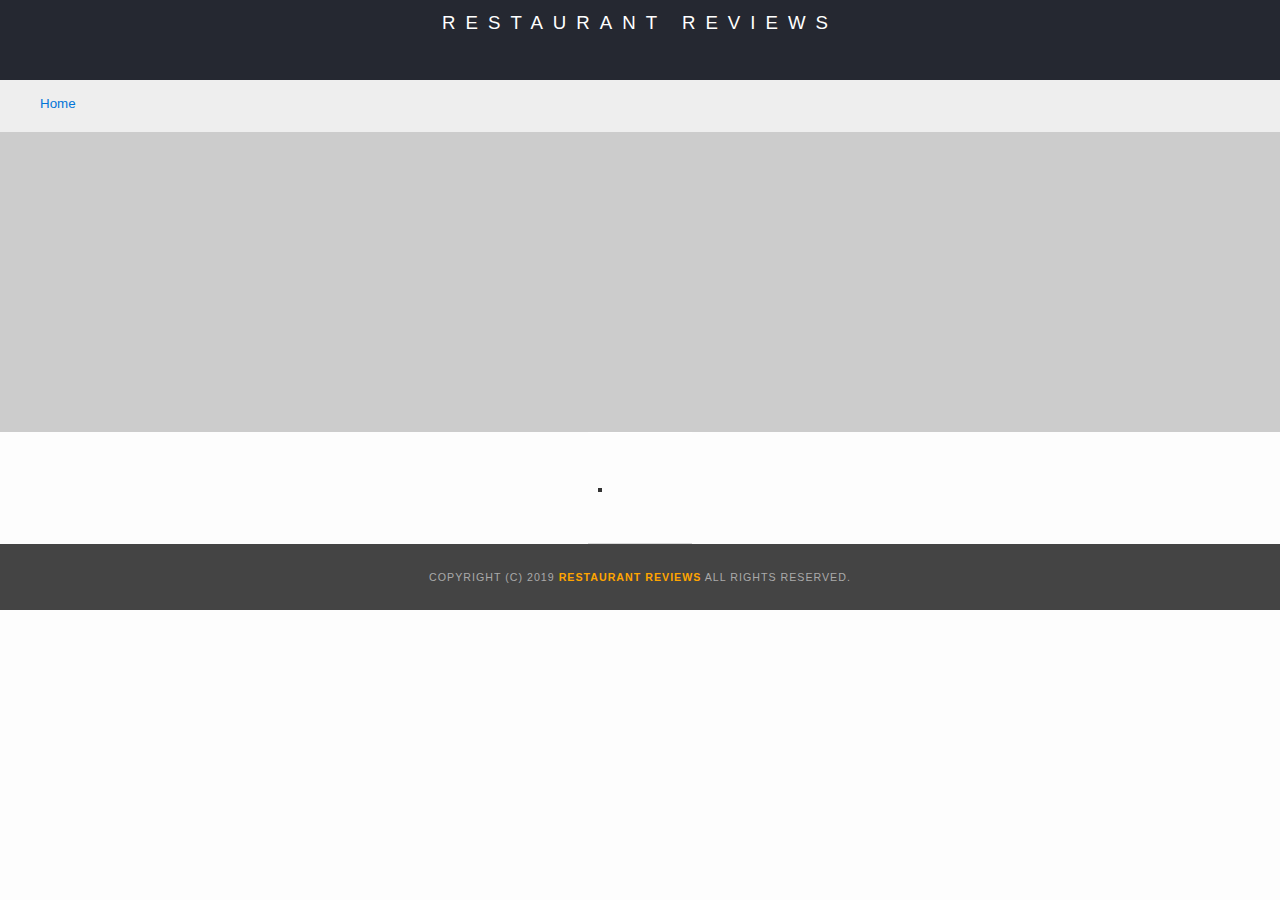
<file: restaurant.html>
<!DOCTYPE html>
<html lang="en">

<head>
  <meta charset="utf-8">
  <meta name="viewport" content="width=device-width, initial-scale=1">  
  <!-- Normalize.css for better cross-browser consistency -->
  <link rel="stylesheet" src="//normalize-css.googlecode.com/svn/trunk/normalize.css" />
  <!-- Main CSS file -->
  <link rel="stylesheet" href="css/styles.css" type="text/css">
  <link rel="stylesheet" href="https://unpkg.com/leaflet@1.3.1/dist/leaflet.css" integrity="sha512-Rksm5RenBEKSKFjgI3a41vrjkw4EVPlJ3+OiI65vTjIdo9brlAacEuKOiQ5OFh7cOI1bkDwLqdLw3Zg0cRJAAQ==" crossorigin=""/>
  <title>Restaurant Info</title>
</head>

<body class="inside">
  <!-- Beginning header -->
  <header>
    <!-- Beginning nav -->
    <nav>
      <h1><a href="/" aria-label="Home" tabindex="1">Restaurant Reviews</a></h1>
    </nav>
    <!-- Beginning breadcrumb -->
    <ul id="breadcrumb" tabindex="2" >
      <li><a href="/" aria-label="Home">Home</a></li>
    </ul>
    <!-- End breadcrumb -->
    <!-- End nav -->
  </header>
  <!-- End header -->

  <!-- Beginning main -->
  <main id="maincontent-details">
    <!-- Beginning map -->
    <section id="map-container">
      <div id="map"></div>
    </section>
    <!-- End map -->
    <!-- Beginning restaurant -->
    <section id="restaurant-container">
      <h1 id="restaurant-name" tabindex="2"></h1>
      <img id="restaurant-img">
      <p id="restaurant-cuisine" tabindex="2"></p>
      <p id="restaurant-address" tabindex="2"></p>
      <table id="restaurant-hours" tabindex="2"></table>
    </section>
    <!-- end restaurant -->
    <!-- Beginning reviews -->
    <section id="reviews-container">
      <ul id="reviews-list"></ul>
    </section>
    <!-- End reviews -->
  </main>
  <!-- End main -->

  <!-- Beginning footer -->
  <footer id="footer">
    Copyright (c) 2019 <a href="/"><strong>Restaurant Reviews</strong></a> All Rights Reserved.
  </footer>
  <!-- End footer -->
  <script src="https://unpkg.com/leaflet@1.3.1/dist/leaflet.js" integrity="sha512-/Nsx9X4HebavoBvEBuyp3I7od5tA0UzAxs+j83KgC8PU0kgB4XiK4Lfe4y4cgBtaRJQEIFCW+oC506aPT2L1zw==" crossorigin=""></script>
  <!-- Beginning scripts -->
  <!-- Database helpers -->
  <script type="text/javascript" src="js/dbhelper.js"></script>
  <!-- Main javascript file -->
  <script type="text/javascript" src="js/restaurant_info.js"></script>
  <!-- Google Maps -->
 <!--  <script async defer src="https://maps.googleapis.com/maps/api/js?key=AIzaSyA_tKbW6A5pQ-eupxI56myUnHLqYCzOjKo&libraries=places&callback=initMap"></script> -->
  <!-- End scripts -->

</body>

</html>
</file>
<file: css/styles.css>
@charset "utf-8";
/* CSS Document */

body,td,th,p{
	font-family: Arial, Helvetica, sans-serif;
	font-size: 10pt;
	color: #333;
	line-height: 1.5;
}
body {
	background-color: #fdfdfd;
	margin: 0;
	position:relative;
}
ul, li {
	font-family: Arial, Helvetica, sans-serif;
	font-size: 10pt;
	color: #333;
}
a {
	color: orange;
	text-decoration: none;
}
a:hover, a:focus {
	color: #3397db;
	text-decoration: none;
}
a img{
	border: none 0px #fff;
}
h1, h2, h3, h4, h5, h6 {
  font-family: Arial, Helvetica, sans-serif;
  margin: 0 0 20px;
}
article, aside, canvas, details, figcaption, figure, footer, header, hgroup, menu, nav, section {
	display: block;
}
#maincontent {
  background-color: #f3f3f3;
  min-height: 100%;
}
#footer {
  background-color: #444;
  color: #aaa;
  font-size: 8pt;
  letter-spacing: 1px;
  padding: 25px 0 25px 0;
  text-align: center;
  text-transform: uppercase;
}
/* ====================== Navigation ====================== */
nav {
  width: 100%;
  height: 80px;
  background-color: #252831;
  text-align:center;
}
nav h1 {
  margin: auto;
}
nav h1 a {
  color: #fff;
  font-size: 14pt;
  font-weight: 200;
  letter-spacing: 10px;
  text-transform: uppercase;
}
#breadcrumb {
    padding: 10px 40px 16px;
    list-style: none;
    background-color: #eee;
    font-size: 17px;
    margin: 0;
    width: calc(100% - 80px);
}

/* Display list items side by side */
#breadcrumb li {
    display: inline;
}

/* Add a slash symbol (/) before/behind each list item */
#breadcrumb li+li:before {
    padding: 8px;
    color: black;
    content: "/\00a0";
}

/* Add a color to all links inside the list */
#breadcrumb li a {
    color: #0275d8;
    text-decoration: none;
}

/* Add a color on mouse-over */
#breadcrumb li a:hover {
    color: #01447e;
    text-decoration: underline;
}
/* ====================== Map ====================== */
#map {
  height: 400px;
  width: 100%;
  background-color: #ccc;
}
/* ====================== Restaurant Filtering ====================== */
.filter-options {
  width: 100%;
  height: 100%;
  background-color: #3397DB;
  align-items: center;
  padding: 1em;
}
.filter-options h2 {
  color: white;
  font-size: 1rem;
  font-weight: normal;
  line-height: 1;
  margin: 0 20px;
}
.filter-options select {
  background-color: white;
  border: 1px solid #fff;
  font-family: Arial,sans-serif;
  font-size: 11pt;
  height: 35px;
  letter-spacing: 0;
  margin: 10px;
  padding: 0 10px;
  width: 200px;
}

/* ====================== Restaurant Listing ====================== */
#restaurants-list {
  background-color: #f3f3f3;
  list-style: outside none none;
  margin: 0;
  padding: 30px 15px 60px;
  text-align: center;
  display: flex; /* Default: flex */
  flex-wrap: wrap; 
  justify-content: center;
}
#restaurants-list li {
  background-color: #fff;
  border: 2px solid #ccc;
  font-family: Arial,sans-serif;
  margin: 15px;
  min-height: 380px;
  padding: 0 30px 25px;
  text-align: left;
  width: 40%;
}
#restaurants-list .restaurant-img {
  background-color: #ccc;
  display: block;
  margin: 0;
  max-width: 100%;
  min-height: 248px;
  min-width: 100%;
}
#restaurants-list li h1 {
  color: #f18200;
  font-family: Arial,sans-serif;
  font-size: 14pt;
  font-weight: 200;
  letter-spacing: 0;
  line-height: 1.3;
  margin: 20px 0 10px;
  text-transform: uppercase;
}
#restaurants-list p {
  margin: 0;
  font-size: 11pt;
}
#restaurants-list li a {
  background-color: orange;
  border-bottom: 3px solid #eee;
  color: #fff;
  display: inline-block;
  font-size: 10pt;
  margin: 15px 0 0;
  padding: 8px 30px 10px;
  text-align: center;
  text-decoration: none;
  text-transform: uppercase;
}

/* Media Queries */
@media screen and (max-width: 1006px) {
  #restaurants-list {
      padding: 5px;   
  }

  #restaurants-list li {
    width: 90%;  
    text-align: center; 
}
}

@media screen and (max-width: 460px) {
  .filter-options {
    text-align: center;
  }
}

/* ====================== Restaurant Details ====================== */
#maincontent-details {
  display: flex;
  flex-wrap: wrap; 
  justify-content: center;
}

.inside header {
  /*position: fixed;
  top: 0;
  width: 100%;
  z-index: 1000;*/
}
.inside #map-container {
  background: blue none repeat scroll 0 0;
  /*height: 87%;*/
  height: 300px;
  /*position: fixed;
  right: 0;
  top: 80px;*/
  width: 100%;
}
.inside #map {
  background-color: #ccc;
  height: 100%;
  width: 100%;
}
.inside #footer {
 /* bottom: 0;
  position: absolute; */
  width: 100%;
  height: 1.5em;
}

#restaurant-name {
  color: #f18200;
  font-family: Arial,sans-serif;
  font-size: 20pt;
  font-weight: 200;
  letter-spacing: 0;
  margin: 15px 0 30px;
  text-transform: uppercase;
  line-height: 1.1;
}
#restaurant-img {
	width: 90%;
}
#restaurant-address {
  font-size: 12pt;
  margin: 10px 0px;
}
#restaurant-cuisine {
  background-color: #333;
  color: #ddd;
  font-size: 12pt;
  font-weight: 300;
  letter-spacing: 10px;
  margin: 0 0 20px;
  padding: 2px 0;
  text-align: center;
  text-transform: uppercase;
	width: 90%;
}
#restaurant-container, #reviews-container {
  border-bottom: 1px solid #d9d9d9;
  border-top: 1px solid #fff;
  padding: 10px;
  display: flex;
  flex-wrap: wrap;
  flex-direction: column;
  justify-content: center;
}
#reviews-container {
  padding: 30px 40px 80px;
}
#reviews-container h2 {
  color: #f58500;
  font-size: 24pt;
  font-weight: 300;
  letter-spacing: -1px;
  padding-bottom: 1pt;
}
#reviews-list {
  margin: 0;
  padding: 0;
  text-align: center;
}
#reviews-list li {
  background-color: #f5f3f3;
  /*border: 2px solid #f3f3f3; */
  display: flex;
  flex-wrap: wrap;
  list-style-type: none;
  margin: 0 0 30px;
  overflow: hidden;
  /*padding: 0 20px 20px;*/
  position: relative;
  /* width: 85%; */
}
#reviews-list li p {
  margin: 0 0 10px;
}

#reviews-list li p:nth-child(1), #reviews-list p:nth-child(2) {
  display: flex;
  flex-wrap: nowrap;
  background-color: black;
  color: #fff;
  padding: 1.2em 0 1.2em 0;
  font-size: 1.5em;
  flex: 1 50%;
}  

#reviews-list li p:nth-child(1) {
  justify-content: space-between;
}  

#reviews-list li p:nth-child(2) {
  justify-content: space-between;
} 

#restaurant-hours td {
  color: #666;
}

/* Media Queries */
@media screen and (max-width: 1200px) {
  
  body {
    width: 100%;
  }
  
  #breadcrumb {
    justify-content: flex-start;
  }

  .inside #map-container {
      width: 100%;
  }

  .inside #footer {
    width: 100%;
    height: 1.5em;
  }

  #restaurant-img {
    width: 100%;
  }

  #restaurant-cuisine {
    width: 100%;
}

  #restaurant-container, #reviews-container {
    padding: 10px;
    text-align: center;
    display: flex;
    flex-wrap: wrap;
    justify-content: center;
    width: 100%;
  }

  #reviews-list li p {
    font-family: Arial, Helvetica, sans-serif;
    font-size: 1.1em;
    text-align: left;
    padding: 0 10px 0 10px;
  }  

  #reviews-list li p:nth-child(1), #reviews-list p:nth-child(2) {
  display: flex;
  flex-wrap: nowrap;
  background-color: black;
  color: #fff;
  padding: 1.2em 0.2em 1.2em 0.4em;
  font-size: 1.5em;
  flex: 1 40%;
  }  

  #reviews-list li p:nth-child(1) {
    border-radius: 30px 0 0 0;
    }  


#reviews-list li p:nth-child(3) {
  display: flex;
  flex-wrap: wrap;
  flex-direction: column;
  background-color: orange;
  color: #fff;
  padding: 0.5em;
  font-size: 1.5em;
  max-width: 40%;
  text-transform: uppercase;
  text-align: center;
  margin-left: 10px;
}  

}
</file>
